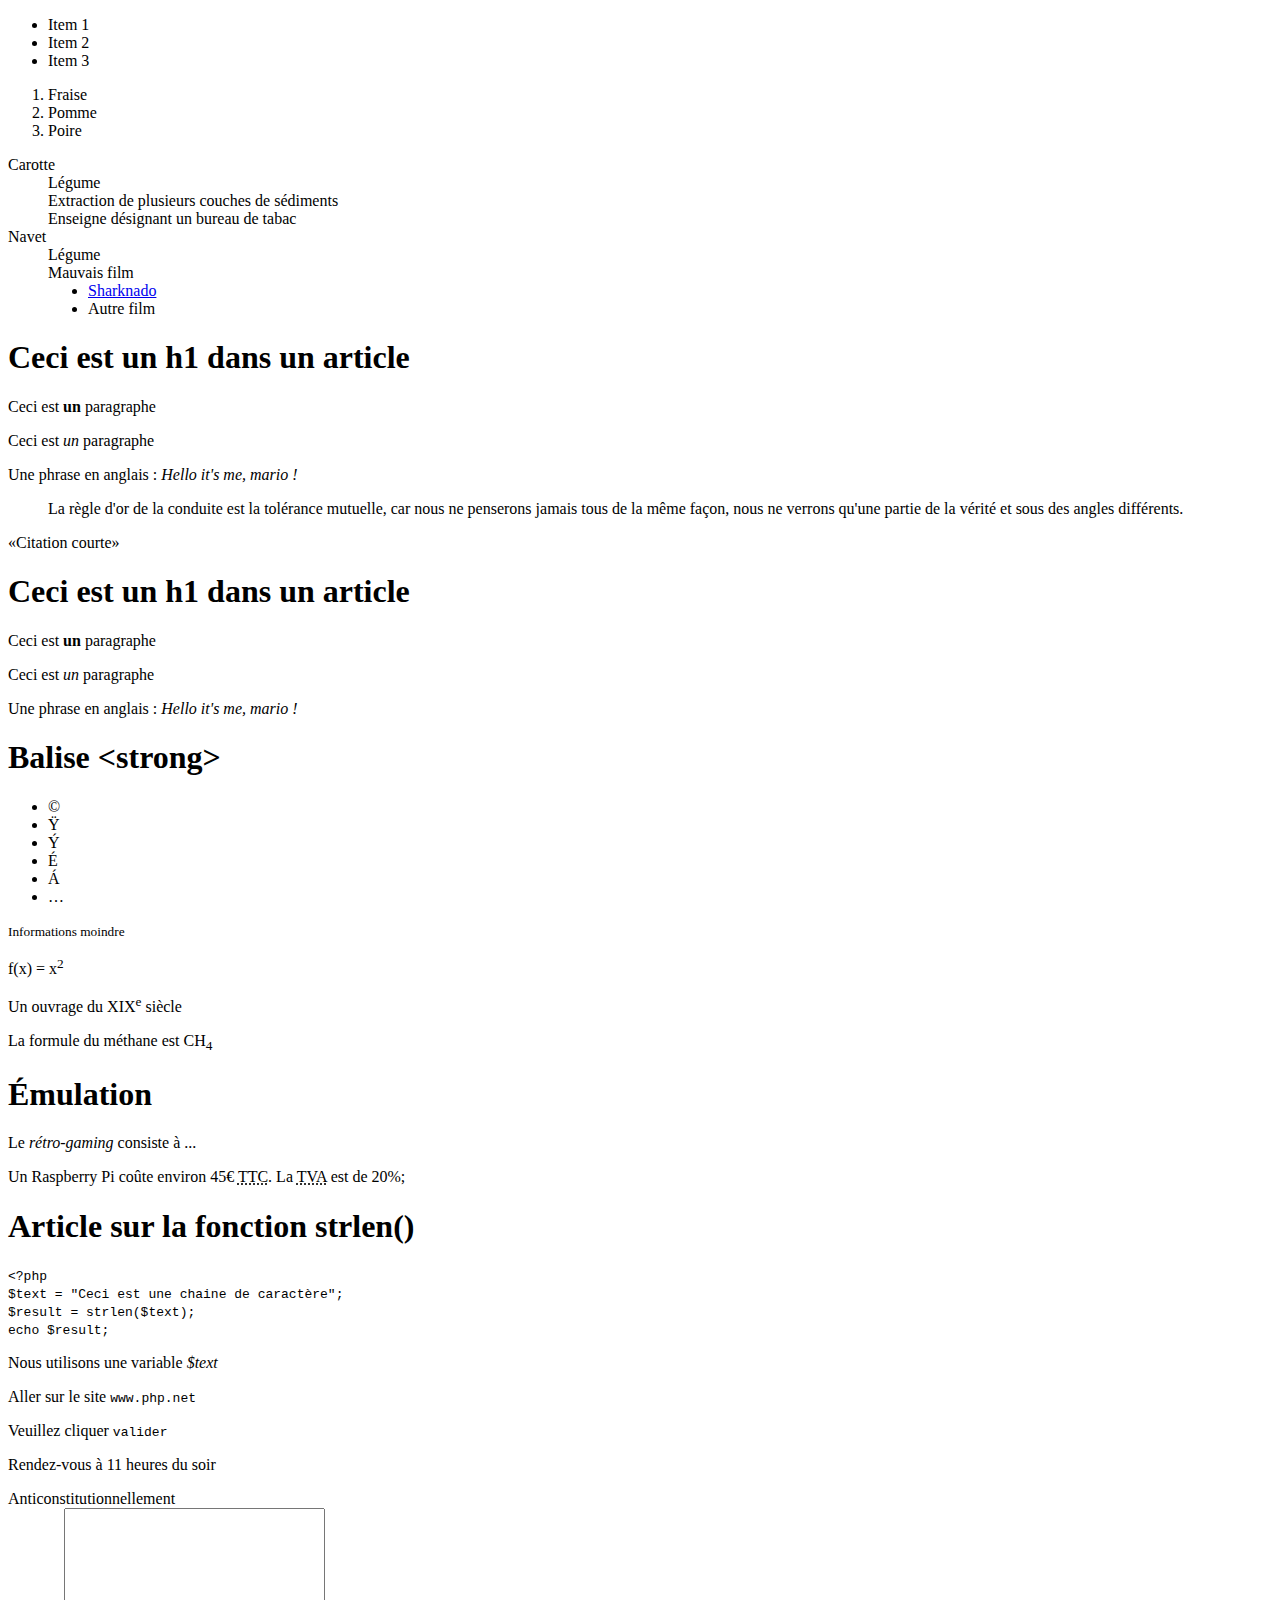
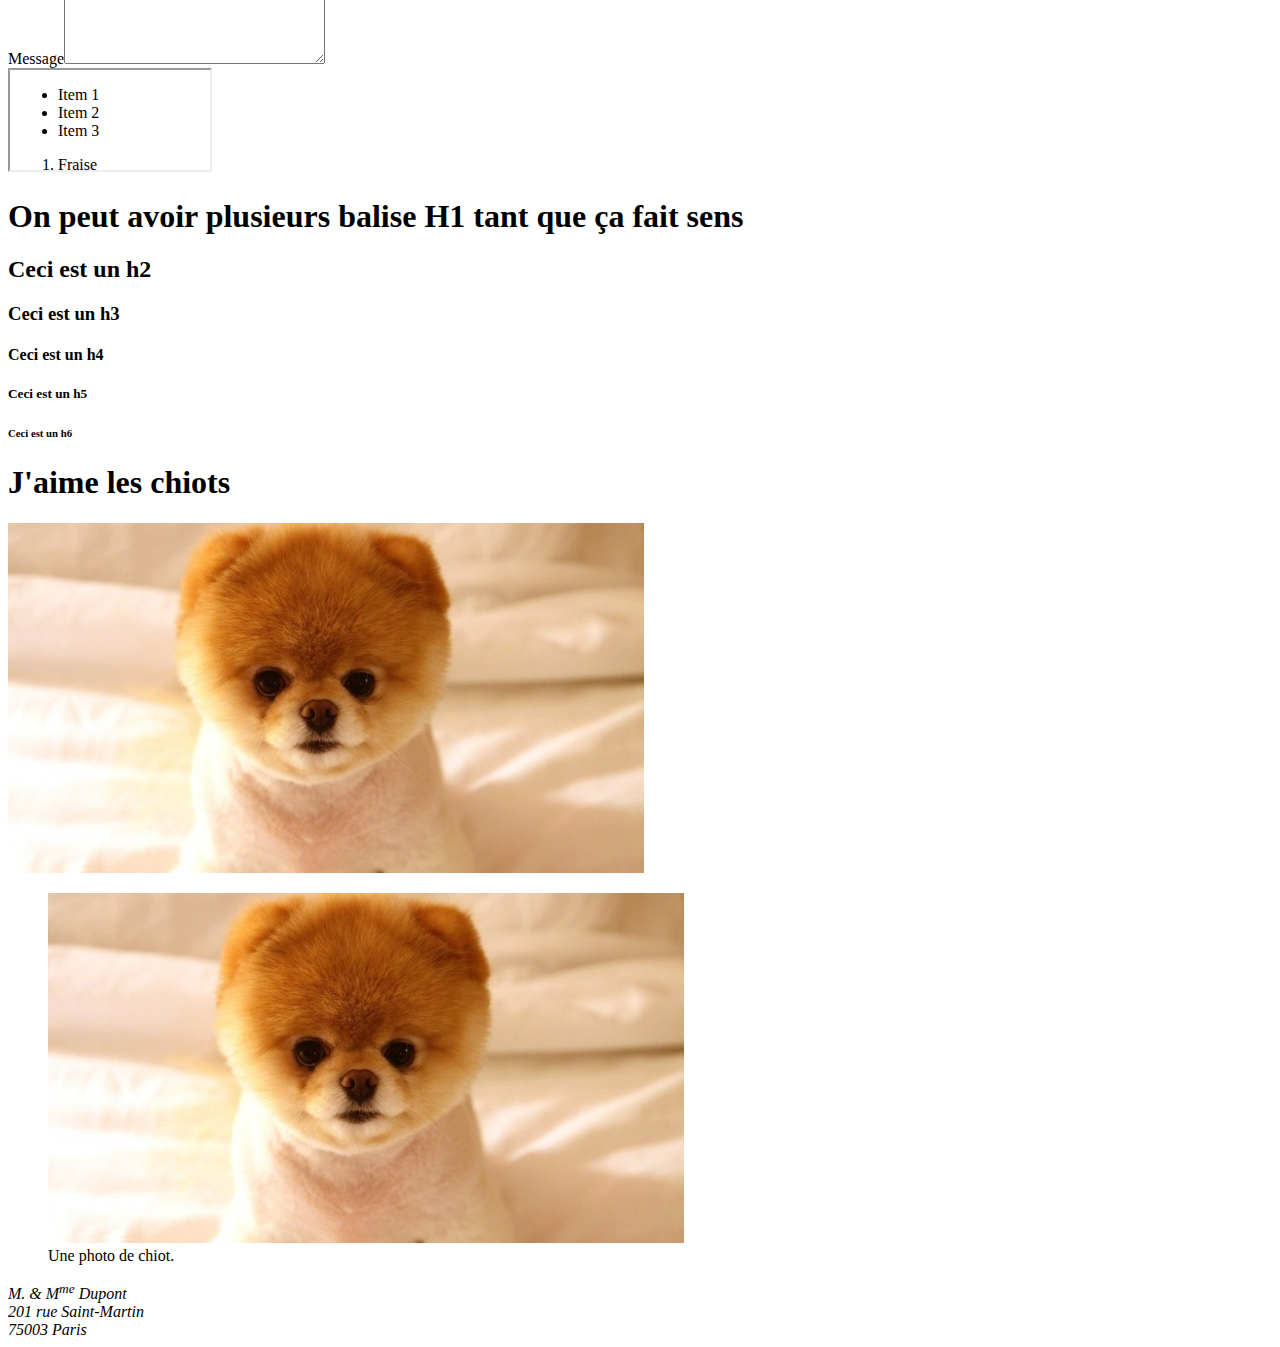
<file: index.html>
<!DOCTYPE html>
<html lang="fr">
<head>
    <meta name = "viewport" content = "width=device-width, initial-scale=1.0">
    <meta http-equiv = "X-UA-Compatible" content = "ie=edge" />
    <meta charset="UTF-8" />
    <meta name="description" content="Ceci est une description" />
    <meta name="keywords" content="html, cours, cours html, html cours" />
    <title>HTML5 Cours</title>
</head>
<body>
    <section>

        <ul>
            <li tabindex="1">Item 1</li>
            <li tabindex="2">Item 2</li>
            <li tabindex="3">Item 3</li>
        </ul>

        <ol>
            <li tabindex="4">Fraise</li>
            <li tabindex="5">Pomme</li>
            <li translate="no">Poire</li>
        </ol>

        <dl>
            <dt tabindex="6">Carotte</dt>
            <dd>Légume</dd>
            <dd>Extraction de plusieurs couches de sédiments</dd>
            <dd>Enseigne désignant un bureau de tabac</dd>

            <dt>Navet</dt>
            <dd>Légume</dd>
            <dd>
                Mauvais film
                <ul>
                    <li><a href="http://www.allocine.fr/film/fichefilm_gen_cfilm=222634.html" hreflang="fr" target="_blank" type="text/html">Sharknado</a></li>
                    <li>Autre film</li>
                </ul>
            </dd>
        </dl>

        <article>
            <h1>Ceci est un h1 dans un article</h1>
            <p>Ceci est <strong>un</strong> paragraphe</p>
            <p>Ceci est <em>un</em> paragraphe</p>
            <p>Une phrase en anglais : <em lang="en">Hello it's me, mario !</em></p>
        </article>
        <blockquote cite="http://citation-celebre.leparisien.fr/auteur/gandhis">
            La règle d'or de la conduite est la tolérance mutuelle, car nous ne penserons jamais tous de la même façon, nous ne verrons qu'une partie de la vérité et sous des angles différents.
        </blockquote>
        <p><q>Citation courte</q></p>
        <article>
            <h1>Ceci est un h1 dans un article</h1>
            <p>Ceci est <strong>un</strong> paragraphe</p>
            <p>Ceci est <em>un</em> paragraphe</p>
            <p>Une phrase en anglais : <em lang="en">Hello it's me, mario !</em></p>
        </article>

        <article>
            <h1>Balise &ltstrong&gt</h1>
            <ul>
                <li>&copy;</li>
                <li>&Yuml;</li>
                <li>&Yacute;</li>
                <li>&Eacute;</li>
                <li>&Aacute;</li>
                <li>&hellip;</li>
            </ul>
        </article>

        <article>
            <p><small>Informations moindre</small></p>
            <p>f(x) = x<sup>2</sup></p>
            <p>Un ouvrage du XIX<sup>e</sup> siècle</p>
            <p>La formule du méthane est CH<sub>4</sub></p>
        </article>

        <article>
            <h1>&Eacute;mulation</h1>
            <p>
                Le <dfn>rétro-gaming</dfn> consiste à ...
            </p>
            <p>
                Un Raspberry Pi coûte environ 45€ <abbr title="Toutes taxes comprises" lang="fr">TTC</abbr>. La <abbr
                    title = "Taxe sur la valeur ajoutée" lang="fr">TVA</abbr> est de 20%;
            </p>
        </article>

        <article>
            <h1>Article sur la fonction strlen()</h1>
            <p>
                <code>
                    &lt;?php<br>
                    $text = "Ceci est une chaine de caractère"; <br>
                    $result = strlen($text); <br>
                    echo $result;
                </code>
            </p>
            <p>Nous utilisons une variable <var>$text</var></p>
            <p>Aller sur le site <kbd>www.php.net</kbd></p>
            <p>Veuillez cliquer <samp><kbd>valider</kbd></samp></p>
            <p>Rendez-vous à <time datetime="2018-10-02T23:00+2:00">11 heures du soir</time></p>
        </article>

        <article>
            Anti<wbr>constitu<wbr>tionnellement
        </article>

        <label for="message">Message</label><textarea id="message" spellcheck="false" name="message" cols="30" rows="10"></textarea>
    </section>

    <section>
        <iframe src ="#"
                width="200"
                height="100"
                sandbox="allow-forms allow-scripts allow-same-origin allow-top-navigation allow-presentation">
        </iframe>
    </section>

    <aside>
        <h1>On peut avoir plusieurs balise H1 tant que ça fait sens</h1>
        <h2>Ceci est un h2</h2>
        <h3>Ceci est un h3</h3>
        <h4>Ceci est un h4</h4>
        <h5>Ceci est un h5</h5>
        <h6>Ceci est un h6</h6>

        <article>
            <h1>J'aime les chiots</h1>
            <p>
                <img src="./assets/chiot.jpg" alt="Image de chiot" title="Chiot"/>
            </p>
        </article>

        <article>
            <figure>
                <img src="./assets/chiot.jpg" alt="Image de chiot" title="Chiot"/>
                <figcaption>Une photo de chiot.</figcaption>
            </figure>
        </article>
    </aside>

    <footer>
        <address dir="ltr">
            M. &amp M<sup>me</sup> Dupont <br>
            201 rue Saint-Martin <br> 75003 Paris
        </address>
    </footer>

</body>
</html>
</file>
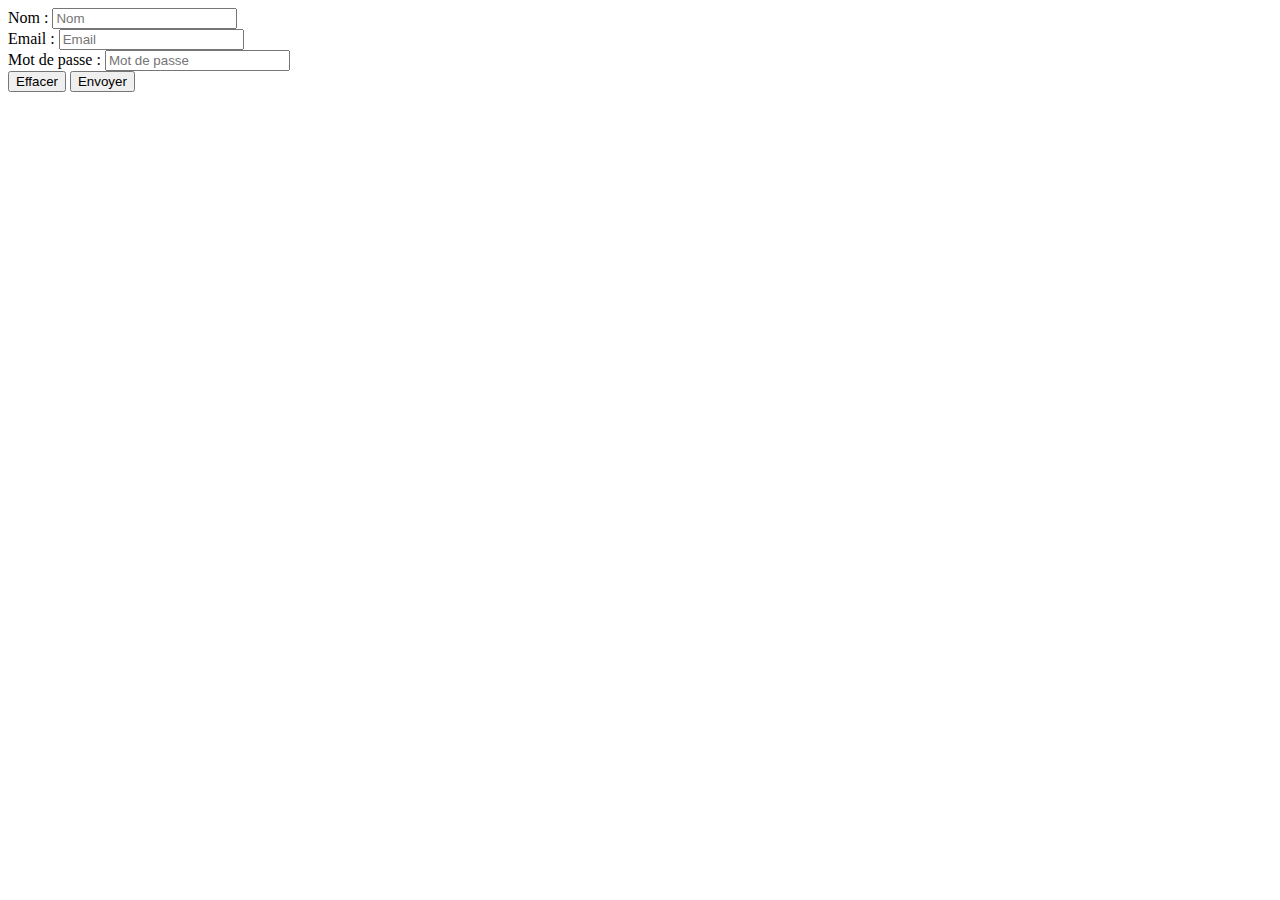
<file: formulaire.html>
<!DOCTYPE html>
<html lang = "fr">
<head>
    <meta name = "viewport" content = "width=device-width, initial-scale=1.0">
    <meta http-equiv = "X-UA-Compatible" content = "ie=edge">
    <meta charset = "UTF-8">
    <meta name="description" content="Ceci est une description" />
    <meta name="keywords" content="Formulaire" />
    <title>Formaulaire</title>
</head>
<body>
    <form method="post" action="/">
        <div>
            <label for="nom">Nom :</label>
            <input type = "text" name="nom" placeholder="Nom">
        </div>
       <div>
           <label for = "email">Email :</label>
           <input type = "email" name="email" placeholder="Email">
       </div>
        <div>
            <label for = "password">Mot de passe :</label>
            <input type = "password" name="password" placeholder="Mot de passe">
        </div>
        <div>
            <input type = "reset" value="Effacer">
            <input type = "submit" value="Envoyer">
        </div>
    </form>
</body>
</html>
</file>
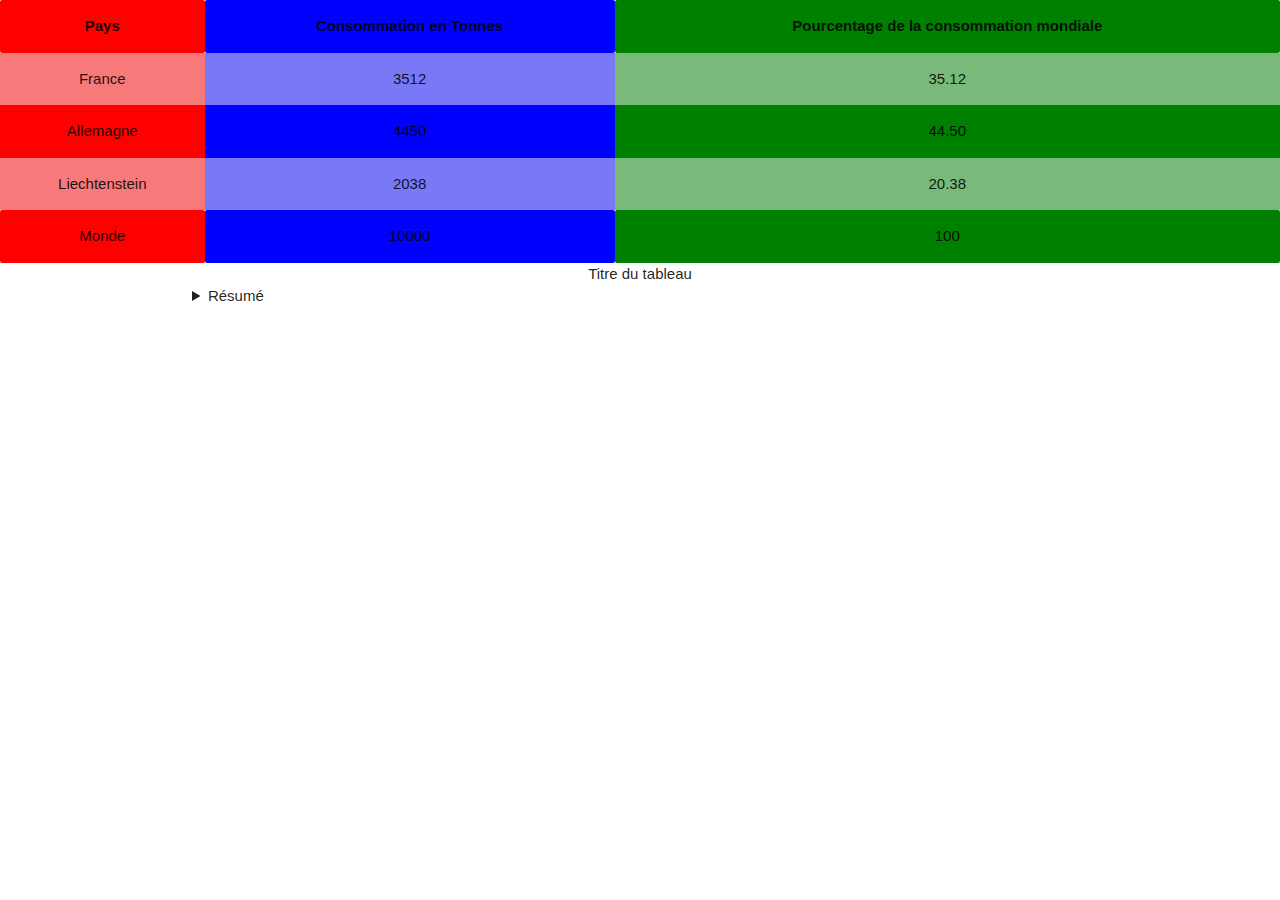
<file: tableaux.html>
<!DOCTYPE html>
<html lang = "fr">
<head>
    <meta name = "viewport" content = "width=device-width, initial-scale=1.0">
    <meta http-equiv = "X-UA-Compatible" content = "ie=edge">
    <meta charset = "UTF-8">
    <meta name="description" content="Ceci est une description" />
    <meta name="keywords" content="tableau" />
    <title>Tableau Révision</title>
    <link rel="stylesheet" href="https://cdnjs.cloudflare.com/ajax/libs/materialize/1.0.0/css/materialize.min.css">
</head>
<body>
    <table class="striped centered reponsive-table">
        <caption style="caption-side: bottom;">Titre du tableau</caption>
        <colgroup span="1" style="background-color: red;"></colgroup>
        <colgroup span="1" style="background-color: blue;"></colgroup>
        <colgroup span="1" style="background-color: green;"></colgroup>
        <thead>
            <tr>
                <th>Pays</th>
                <th>Consommation en Tonnes</th>
                <th>Pourcentage de la consommation mondiale</th>
            </tr>
        </thead>
        <tfoot>
            <tr>
                <td style="text-align: center;">Monde</td>
                <td style="text-align: center;">10000</td>
                <td style="text-align: center;">100</td>
            </tr>
        </tfoot>
        <tbody>
            <tr>
                <td>France</td>
                <td>3512</td>
                <td>35.12</td>
            </tr>
            <tr>
                <td>Allemagne</td>
                <td>4450</td>
                <td>44.50</td>
            </tr>
            <tr>
                <td>Liechtenstein</td>
                <td>2038</td>
                <td>20.38</td>
            </tr>
        </tbody>
    </table>
    <footer>
        <div class="container">
            <details>
                <summary>Résumé</summary>
                <p>Lorem ipsum dolor sit amet, consectetur adipisicing elit. Aliquid amet asperiores consectetur culpa delectus deserunt doloremque eveniet, illo illum inventore, labore laudantium molestias numquam odio officia omnis quibusdam recusandae sunt.</p>
            </details>
        </div>
    </footer>
</body>
</html>
</file>
